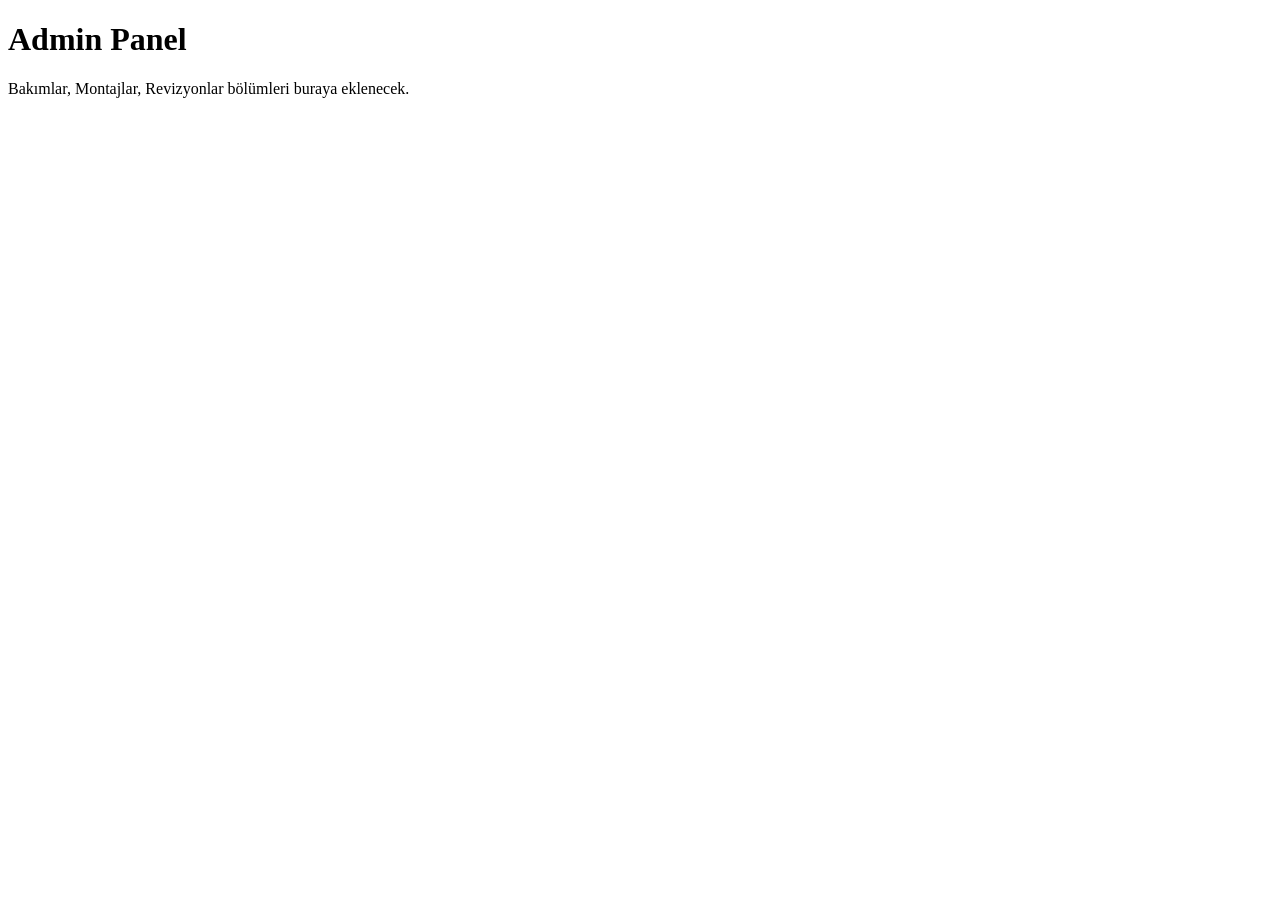
<file: panel.html>
<!DOCTYPE html>
<html lang="tr">
<head>
    <meta charset="UTF-8">
    <title>Panel</title>
</head>
<body>
    <h1>Admin Panel</h1>
    <p>Bakımlar, Montajlar, Revizyonlar bölümleri buraya eklenecek.</p>
</body>
</html>
</file>
